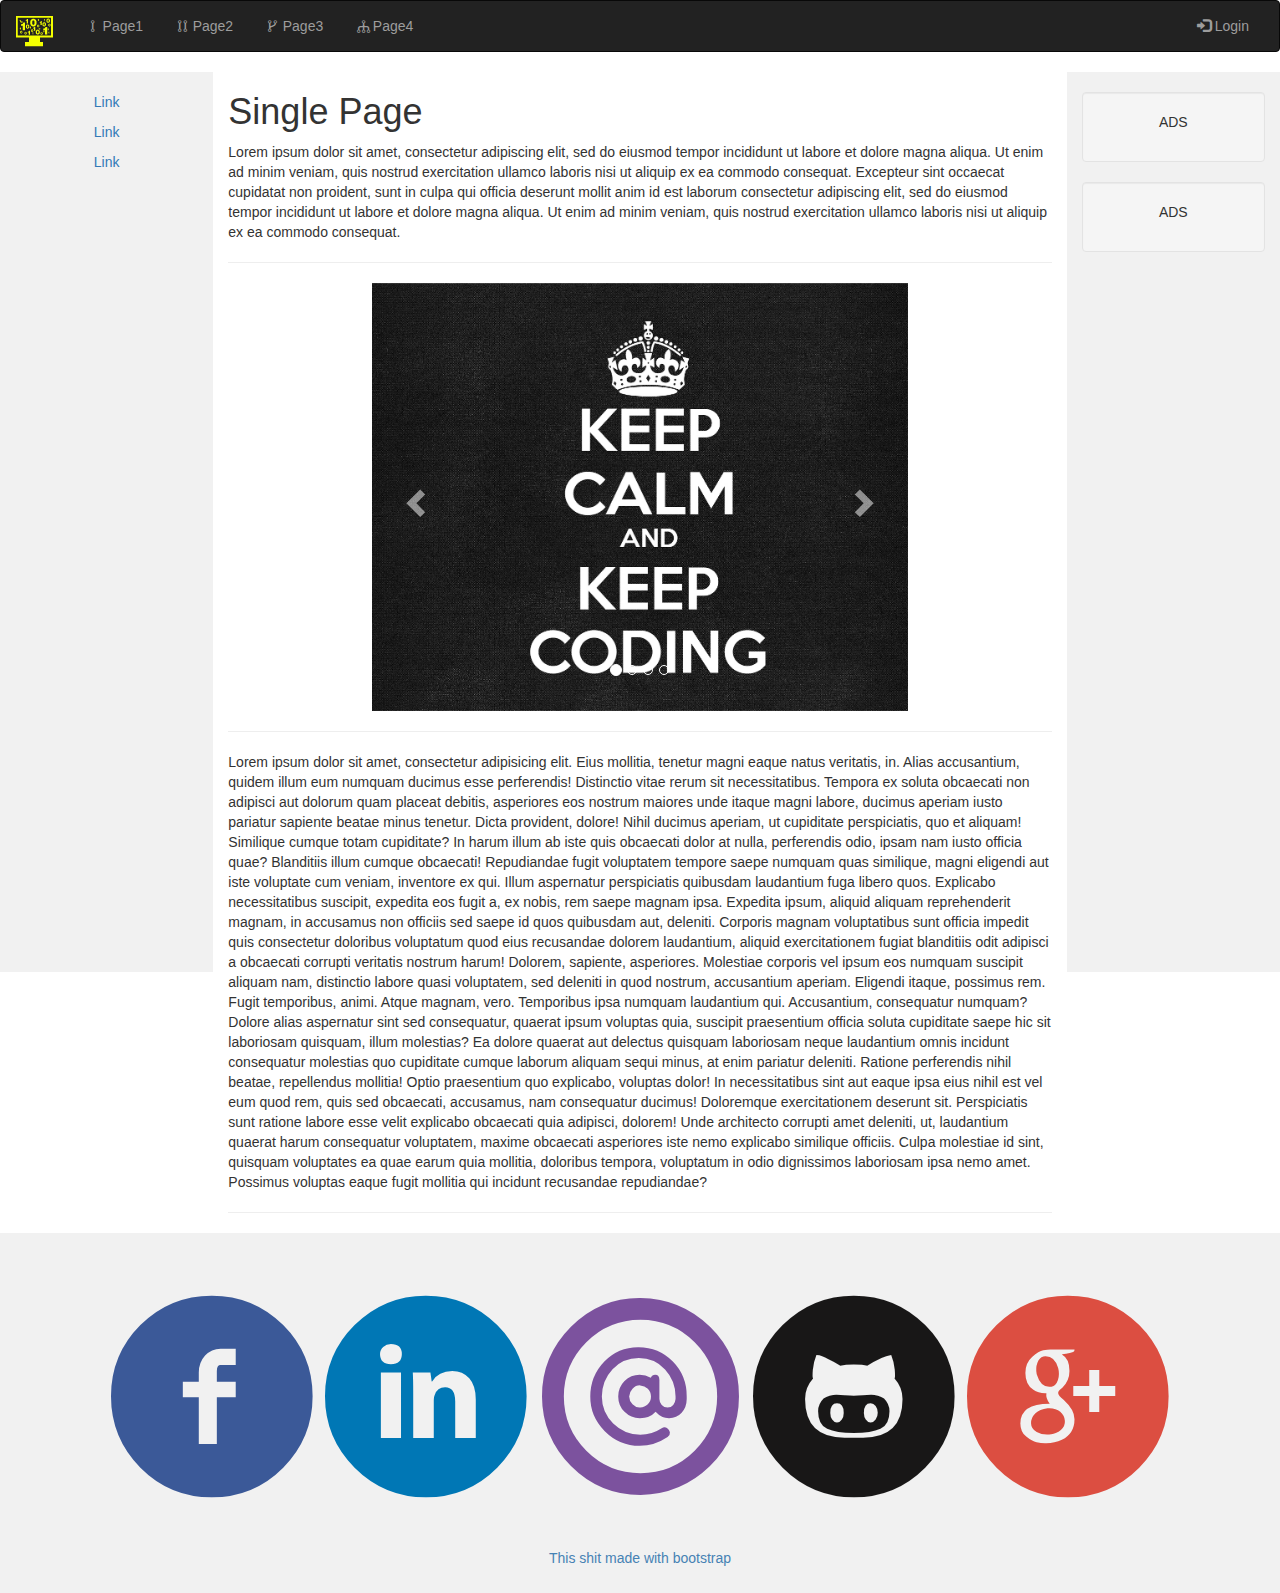
<file: index.html>
<!DOCTYPE html>
<html lang="en">

<head>
    <meta charset="UTF-8">
    <meta http-equiv="X-UA-Compatible" content="IE=edge">
    <meta name="viewport" content="width=device-width, initial-scale=1">

    <title>ITA</title>

    <link rel="stylesheet" href="css/main.css">
    <link rel="stylesheet" href="css/fontello.css">
    <link rel="stylesheet" href="css/bs.css">
    <!--<link rel="stylesheet" href="http://maxcdn.bootstrapcdn.com/bootstrap/3.3.6/css/bootstrap.min.css">-->
    <link rel="stylesheet" href="css/media-queries.css">
    <link rel="stylesheet" href="bower_components/bootstrap/dist/css/bootstrap.min.css">
</head>

<body>

    <nav class="navbar navbar-inverse">
        <div class="container-fluid">
            <div class="navbar-header">
                <button type="button" class="navbar-toggle" data-toggle="collapse" data-target="#myNavbar">
                    <span class="icon-bar"></span>
                    <span class="icon-bar"></span>
                    <span class="icon-bar"></span>
                </button>
                <a class="navbar-brand" href="#"><img src="img/logo.png" alt="Logotype"></a>
            </div>
            <div class="collapse navbar-collapse" id="myNavbar">
                <ul class="nav navbar-nav">
                    <li><a href="#" class="active icon-flow-line">Page1</a></li>
                    <li><a href="#" class="icon-p1">Page2</a></li>
                    <li><a href="#" class="icon-flow-branch">Page3</a></li>
                    <li><a href="#" class="icon-flow-tree">Page4</a></li>
                </ul>
                <ul class="nav navbar-nav navbar-right">
                    <li><a href="#"><span class="glyphicon glyphicon-log-in"></span> Login</a></li>
                </ul>
            </div>
        </div>
    </nav>

    <div class="container-fluid text-center">
        <div class="row content">
            <div class="col-sm-2 sidenav">
                <p><a href="#">Link</a></p>
                <p><a href="#">Link</a></p>
                <p><a href="#">Link</a></p>
            </div>
            <div class="col-sm-8 text-left">
                <h1>Single Page</h1>
                <p>Lorem ipsum dolor sit amet, consectetur adipiscing elit, sed do eiusmod tempor incididunt ut labore et dolore magna aliqua. Ut enim ad minim veniam, quis nostrud exercitation ullamco laboris nisi ut aliquip ex ea commodo consequat. Excepteur sint occaecat cupidatat non proident, sunt in culpa qui officia deserunt mollit anim id est laborum consectetur adipiscing elit, sed do eiusmod tempor incididunt ut labore et dolore magna aliqua. Ut enim ad minim veniam, quis nostrud exercitation ullamco laboris nisi ut aliquip ex ea commodo consequat.</p>
                <hr>
                <div id="myCarousel" class="carousel slide" data-ride="carousel">
                    <!-- Indicators -->
                    <ol class="carousel-indicators">
                        <li data-target="#myCarousel" data-slide-to="0" class="active"></li>
                        <li data-target="#myCarousel" data-slide-to="1"></li>
                        <li data-target="#myCarousel" data-slide-to="2"></li>
                        <li data-target="#myCarousel" data-slide-to="3"></li>
                    </ol>

                    <!-- Wrapper for slides -->
                    <div class="carousel-inner" role="listbox">
                        <div class="item active">
                            <img src="img/wp1.jpg" alt="Chania">
                        </div>

                        <div class="item">
                            <img src="img/wp2.jpg" alt="Chania">
                        </div>

                        <div class="item">
                            <img src="img/wp3.jpg" alt="Flower">
                        </div>

                        <div class="item">
                            <img src="img/wp4.jpg" alt="Flower">
                        </div>
                    </div>

                    <!-- Left and right controls -->
                    <a class="left carousel-control" href="#myCarousel" role="button" data-slide="prev">
                        <span class="glyphicon glyphicon-chevron-left" aria-hidden="true"></span>
                        <span class="sr-only">Previous</span>
                    </a>
                    <a class="right carousel-control" href="#myCarousel" role="button" data-slide="next">
                        <span class="glyphicon glyphicon-chevron-right" aria-hidden="true"></span>
                        <span class="sr-only">Next</span>
                    </a>
                </div>
                <hr>
                <p><span>Lorem ipsum dolor sit amet, consectetur adipisicing elit. Eius mollitia, tenetur magni eaque natus veritatis, in. Alias accusantium, quidem illum eum numquam ducimus esse perferendis! Distinctio vitae rerum sit necessitatibus.</span>
                <span>Tempora ex soluta obcaecati non adipisci aut dolorum quam placeat debitis, asperiores eos nostrum maiores unde itaque magni labore, ducimus aperiam iusto pariatur sapiente beatae minus tenetur. Dicta provident, dolore!</span>
                <span>Nihil ducimus aperiam, ut cupiditate perspiciatis, quo et aliquam! Similique cumque totam cupiditate? In harum illum ab iste quis obcaecati dolor at nulla, perferendis odio, ipsam nam iusto officia quae?</span>
                <span>Blanditiis illum cumque obcaecati! Repudiandae fugit voluptatem tempore saepe numquam quas similique, magni eligendi aut iste voluptate cum veniam, inventore ex qui. Illum aspernatur perspiciatis quibusdam laudantium fuga libero quos.</span>
                <span>Explicabo necessitatibus suscipit, expedita eos fugit a, ex nobis, rem saepe magnam ipsa. Expedita ipsum, aliquid aliquam reprehenderit magnam, in accusamus non officiis sed saepe id quos quibusdam aut, deleniti.</span>
                <span>Corporis magnam voluptatibus sunt officia impedit quis consectetur doloribus voluptatum quod eius recusandae dolorem laudantium, aliquid exercitationem fugiat blanditiis odit adipisci a obcaecati corrupti veritatis nostrum harum! Dolorem, sapiente, asperiores.</span>
                <span>Molestiae corporis vel ipsum eos numquam suscipit aliquam nam, distinctio labore quasi voluptatem, sed deleniti in quod nostrum, accusantium aperiam. Eligendi itaque, possimus rem. Fugit temporibus, animi. Atque magnam, vero.</span>
                <span>Temporibus ipsa numquam laudantium qui. Accusantium, consequatur numquam? Dolore alias aspernatur sint sed consequatur, quaerat ipsum voluptas quia, suscipit praesentium officia soluta cupiditate saepe hic sit laboriosam quisquam, illum molestias?</span>
                <span>Ea dolore quaerat aut delectus quisquam laboriosam neque laudantium omnis incidunt consequatur molestias quo cupiditate cumque laborum aliquam sequi minus, at enim pariatur deleniti. Ratione perferendis nihil beatae, repellendus mollitia!</span>
                <span>Optio praesentium quo explicabo, voluptas dolor! In necessitatibus sint aut eaque ipsa eius nihil est vel eum quod rem, quis sed obcaecati, accusamus, nam consequatur ducimus! Doloremque exercitationem deserunt sit.</span>
                <span>Perspiciatis sunt ratione labore esse velit explicabo obcaecati quia adipisci, dolorem! Unde architecto corrupti amet deleniti, ut, laudantium quaerat harum consequatur voluptatem, maxime obcaecati asperiores iste nemo explicabo similique officiis.</span>
                <span>Culpa molestiae id sint, quisquam voluptates ea quae earum quia mollitia, doloribus tempora, voluptatum in odio dignissimos laboriosam ipsa nemo amet. Possimus voluptas eaque fugit mollitia qui incidunt recusandae repudiandae?</span></p>
                <hr>
            </div>
            <div class="col-sm-2 sidenav">
                <div class="well">
                    <p>ADS</p>
                </div>
                <div class="well">
                    <p>ADS</p>
                </div>
            </div>
        </div>
    </div>

    <footer class="container-fluid text-center">
      <a href="https://www.facebook.com/heart.polik" target="_blank"><i class="icon-faceboo fb"></i></a>
      <a href="https://www.linkedin.com/in/heartpolik" target="_blank"><i class="icon-linkedin in"></i></a>
      <a href="mailto:heart.polik@gmail.com"><i class="icon-mail ml"></i></a>
      <a href="https://github.com/heartpolik" target="_blank"><i class="icon-github gh"></i></a>
      <a href="https://plus.google.com/u/0/+ConstantinePolik" target="_blank"><i class="icon-gplus-circled gp"></i></a>
       
       
       
       
       
        <p>This shit made with bootstrap</p>
    </footer>
    <!--<script src="https://ajax.googleapis.com/ajax/libs/jquery/1.12.4/jquery.min.js"></script>-->
    <!--<script src="http://maxcdn.bootstrapcdn.com/bootstrap/3.3.6/js/bootstrap.min.js"></script>-->
    <script src="bower_components/jquery/dist/jquery.min.js"></script>
    <script src="bower_components/bootstrap/dist/js/bootstrap.min.js"></script>
</body>

</html>
</file>
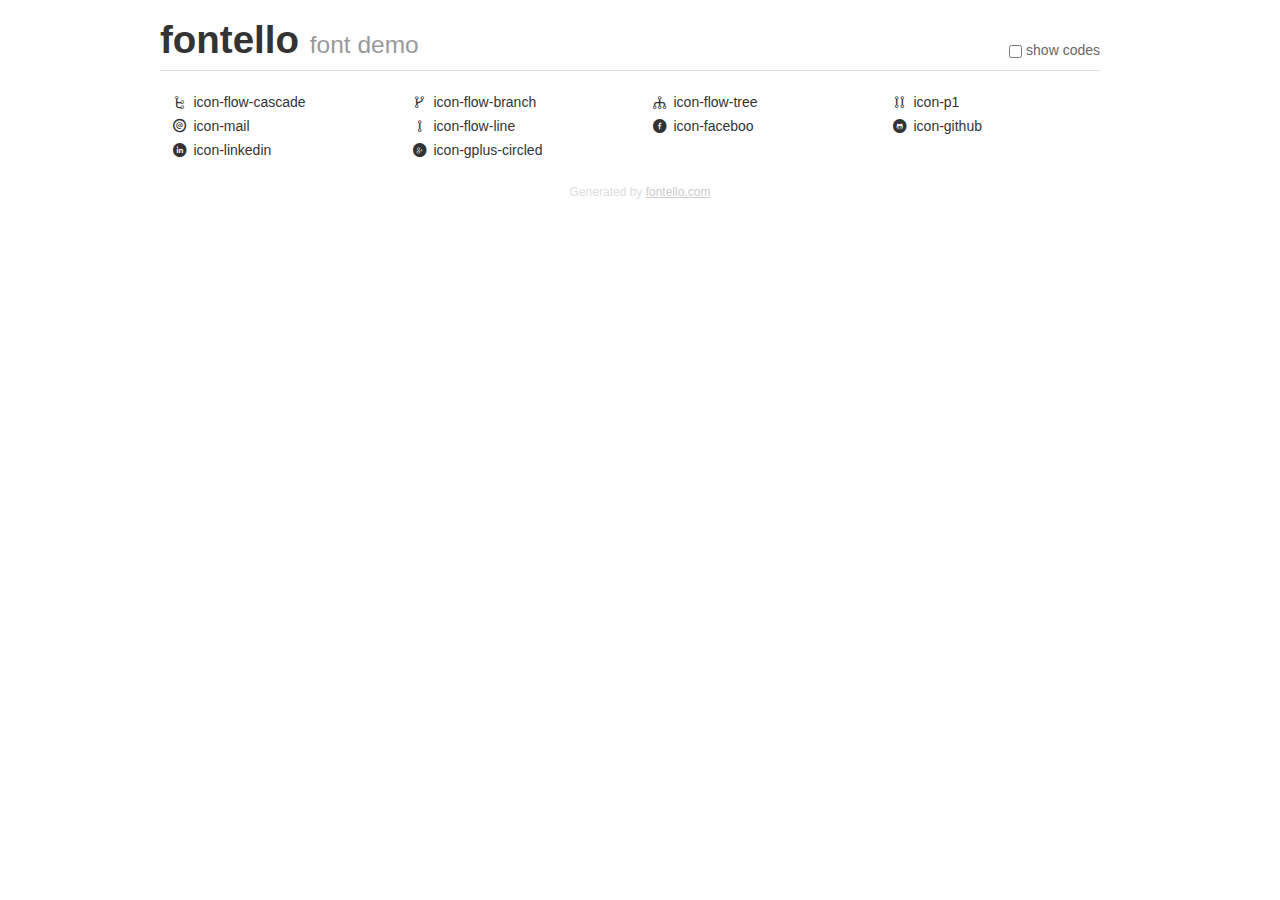
<file: demo.html>
<!DOCTYPE html>
<html>
  <head><!--[if lt IE 9]><script language="javascript" type="text/javascript" src="//html5shim.googlecode.com/svn/trunk/html5.js"></script><![endif]-->
    <meta charset="UTF-8"><style>/*
 * Bootstrap v2.2.1
 *
 * Copyright 2012 Twitter, Inc
 * Licensed under the Apache License v2.0
 * http://www.apache.org/licenses/LICENSE-2.0
 *
 * Designed and built with all the love in the world @twitter by @mdo and @fat.
 */
.clearfix {
  *zoom: 1;
}
.clearfix:before,
.clearfix:after {
  display: table;
  content: "";
  line-height: 0;
}
.clearfix:after {
  clear: both;
}
html {
  font-size: 100%;
  -webkit-text-size-adjust: 100%;
  -ms-text-size-adjust: 100%;
}
a:focus {
  outline: thin dotted #333;
  outline: 5px auto -webkit-focus-ring-color;
  outline-offset: -2px;
}
a:hover,
a:active {
  outline: 0;
}
button,
input,
select,
textarea {
  margin: 0;
  font-size: 100%;
  vertical-align: middle;
}
button,
input {
  *overflow: visible;
  line-height: normal;
}
button::-moz-focus-inner,
input::-moz-focus-inner {
  padding: 0;
  border: 0;
}
body {
  margin: 0;
  font-family: "Helvetica Neue", Helvetica, Arial, sans-serif;
  font-size: 14px;
  line-height: 20px;
  color: #333;
  background-color: #fff;
}
a {
  color: #08c;
  text-decoration: none;
}
a:hover {
  color: #005580;
  text-decoration: underline;
}
.row {
  margin-left: -20px;
  *zoom: 1;
}
.row:before,
.row:after {
  display: table;
  content: "";
  line-height: 0;
}
.row:after {
  clear: both;
}
[class*="span"] {
  float: left;
  min-height: 1px;
  margin-left: 20px;
}
.container,
.navbar-static-top .container,
.navbar-fixed-top .container,
.navbar-fixed-bottom .container {
  width: 940px;
}
.span12 {
  width: 940px;
}
.span11 {
  width: 860px;
}
.span10 {
  width: 780px;
}
.span9 {
  width: 700px;
}
.span8 {
  width: 620px;
}
.span7 {
  width: 540px;
}
.span6 {
  width: 460px;
}
.span5 {
  width: 380px;
}
.span4 {
  width: 300px;
}
.span3 {
  width: 220px;
}
.span2 {
  width: 140px;
}
.span1 {
  width: 60px;
}
[class*="span"].pull-right,
.row-fluid [class*="span"].pull-right {
  float: right;
}
.container {
  margin-right: auto;
  margin-left: auto;
  *zoom: 1;
}
.container:before,
.container:after {
  display: table;
  content: "";
  line-height: 0;
}
.container:after {
  clear: both;
}
p {
  margin: 0 0 10px;
}
.lead {
  margin-bottom: 20px;
  font-size: 21px;
  font-weight: 200;
  line-height: 30px;
}
small {
  font-size: 85%;
}
h1 {
  margin: 10px 0;
  font-family: inherit;
  font-weight: bold;
  line-height: 20px;
  color: inherit;
  text-rendering: optimizelegibility;
}
h1 small {
  font-weight: normal;
  line-height: 1;
  color: #999;
}
h1 {
  line-height: 40px;
}
h1 {
  font-size: 38.5px;
}
h1 small {
  font-size: 24.5px;
}
body {
  margin-top: 90px;
}
.header {
  position: fixed;
  top: 0;
  left: 50%;
  margin-left: -480px;
  background-color: #fff;
  border-bottom: 1px solid #ddd;
  padding-top: 10px;
  z-index: 10;
}
.footer {
  color: #ddd;
  font-size: 12px;
  text-align: center;
  margin-top: 20px;
}
.footer a {
  color: #ccc;
  text-decoration: underline;
}
.the-icons {
  font-size: 14px;
  line-height: 24px;
}
.switch {
  position: absolute;
  right: 0;
  bottom: 10px;
  color: #666;
}
.switch input {
  margin-right: 0.3em;
}
.codesOn .i-name {
  display: none;
}
.codesOn .i-code {
  display: inline;
}
.i-code {
  display: none;
}
@font-face {
      font-family: 'fontello';
      src: url('./font/fontello.eot?94750435');
      src: url('./font/fontello.eot?94750435#iefix') format('embedded-opentype'),
           url('./font/fontello.woff?94750435') format('woff'),
           url('./font/fontello.ttf?94750435') format('truetype'),
           url('./font/fontello.svg?94750435#fontello') format('svg');
      font-weight: normal;
      font-style: normal;
    }
     
     
    .demo-icon
    {
      font-family: "fontello";
      font-style: normal;
      font-weight: normal;
      speak: none;
     
      display: inline-block;
      text-decoration: inherit;
      width: 1em;
      margin-right: .2em;
      text-align: center;
      /* opacity: .8; */
     
      /* For safety - reset parent styles, that can break glyph codes*/
      font-variant: normal;
      text-transform: none;
     
      /* fix buttons height, for twitter bootstrap */
      line-height: 1em;
     
      /* Animation center compensation - margins should be symmetric */
      /* remove if not needed */
      margin-left: .2em;
     
      /* You can be more comfortable with increased icons size */
      /* font-size: 120%; */
     
      /* Font smoothing. That was taken from TWBS */
      -webkit-font-smoothing: antialiased;
      -moz-osx-font-smoothing: grayscale;
     
      /* Uncomment for 3D effect */
      /* text-shadow: 1px 1px 1px rgba(127, 127, 127, 0.3); */
    }
     </style>
    <link rel="stylesheet" href="css/animation.css"><!--[if IE 7]><link rel="stylesheet" href="css/fontello-ie7.css"><![endif]-->
    <script>
      function toggleCodes(on) {
        var obj = document.getElementById('icons');
      
        if (on) {
          obj.className += ' codesOn';
        } else {
          obj.className = obj.className.replace(' codesOn', '');
        }
      }
      
    </script>
  </head>
  <body>
    <div class="container header">
      <h1>
        fontello
         <small>font demo</small>
      </h1>
      <label class="switch">
        <input type="checkbox" onclick="toggleCodes(this.checked)">show codes
      </label>
    </div>
    <div id="icons" class="container">
      <div class="row">
        <div title="Code: 0xe801" class="the-icons span3"><i class="demo-icon icon-flow-cascade">&#xe801;</i> <span class="i-name">icon-flow-cascade</span><span class="i-code">0xe801</span></div>
        <div title="Code: 0xe802" class="the-icons span3"><i class="demo-icon icon-flow-branch">&#xe802;</i> <span class="i-name">icon-flow-branch</span><span class="i-code">0xe802</span></div>
        <div title="Code: 0xe803" class="the-icons span3"><i class="demo-icon icon-flow-tree">&#xe803;</i> <span class="i-name">icon-flow-tree</span><span class="i-code">0xe803</span></div>
        <div title="Code: 0xe804" class="the-icons span3"><i class="demo-icon icon-p1">&#xe804;</i> <span class="i-name">icon-p1</span><span class="i-code">0xe804</span></div>
      </div>
      <div class="row">
        <div title="Code: 0xe805" class="the-icons span3"><i class="demo-icon icon-mail">&#xe805;</i> <span class="i-name">icon-mail</span><span class="i-code">0xe805</span></div>
        <div title="Code: 0xe806" class="the-icons span3"><i class="demo-icon icon-flow-line">&#xe806;</i> <span class="i-name">icon-flow-line</span><span class="i-code">0xe806</span></div>
        <div title="Code: 0xe807" class="the-icons span3"><i class="demo-icon icon-faceboo">&#xe807;</i> <span class="i-name">icon-faceboo</span><span class="i-code">0xe807</span></div>
        <div title="Code: 0xe808" class="the-icons span3"><i class="demo-icon icon-github">&#xe808;</i> <span class="i-name">icon-github</span><span class="i-code">0xe808</span></div>
      </div>
      <div class="row">
        <div title="Code: 0xe809" class="the-icons span3"><i class="demo-icon icon-linkedin">&#xe809;</i> <span class="i-name">icon-linkedin</span><span class="i-code">0xe809</span></div>
        <div title="Code: 0xf310" class="the-icons span3"><i class="demo-icon icon-gplus-circled">&#xf310;</i> <span class="i-name">icon-gplus-circled</span><span class="i-code">0xf310</span></div>
      </div>
    </div>
    <div class="container footer">Generated by <a href="http://fontello.com">fontello.com</a></div>
  </body>
</html>
</file>
<file: css/main.css>
.item img{
    margin: auto;
}

body{
    
    margin: auto;
    background:#CCC;
}

#myCarousel{
    max-width: 65%;
    margin: auto
}

i{
    font-size: 15em;
}
.fb{
    color:#3B5998 ;
}
.in{
    color:#0077B5 ;
}
.gh{
    color:#181717 ;
}
.gp{
    color:#DC4E41 ;
}
.ml{
    color:#7C529E ;
}
</file>
<file: css/fontello.css>
@font-face {
  font-family: 'fontello';
  src: url('../font/fontello.eot');
  src: url('../font/fontello.eot#iefix') format('embedded-opentype'),
       url('../font/fontello.woff2') format('woff2'),
       url('../font/fontello.woff') format('woff'),
       url('../font/fontello.ttf') format('truetype'),
       url('../font/fontello.svg') format('svg');
  font-weight: normal;
  font-style: normal;
}
/* Chrome hack: SVG is rendered more smooth in Windozze. 100% magic, uncomment if you need it. */
/* Note, that will break hinting! In other OS-es font will be not as sharp as it could be */
/*
@media screen and (-webkit-min-device-pixel-ratio:0) {
  @font-face {
    font-family: 'fontello';
    src: url('../font/fontello.svg?43938412#fontello') format('svg');
  }
}
*/
 
 [class^="icon-"]:before, [class*=" icon-"]:before {
  font-family: "fontello";
  font-style: normal;
  font-weight: normal;
  speak: none;
 
  display: inline-block;
  text-decoration: inherit;
  width: 1em;
  margin-right: .2em;
  text-align: center;
  /* opacity: .8; */
 
  /* For safety - reset parent styles, that can break glyph codes*/
  font-variant: normal;
  text-transform: none;
 
  /* fix buttons height, for twitter bootstrap */
  line-height: 1em;
 
  /* Animation center compensation - margins should be symmetric */
  /* remove if not needed */
  margin-left: .2em;
 
  /* you can be more comfortable with increased icons size */
  /* font-size: 120%; */
 
  /* Font smoothing. That was taken from TWBS */
  -webkit-font-smoothing: antialiased;
  -moz-osx-font-smoothing: grayscale;
 
  /* Uncomment for 3D effect */
  /* text-shadow: 1px 1px 1px rgba(127, 127, 127, 0.3); */
}
 
.icon-flow-cascade:before { content: '\e801'; } /* '' */
.icon-flow-branch:before { content: '\e802'; } /* '' */
.icon-flow-tree:before { content: '\e803'; } /* '' */
.icon-p1:before { content: '\e804'; } /* '' */
.icon-mail:before { content: '\e805'; } /* '' */
.icon-flow-line:before { content: '\e806'; } /* '' */
.icon-faceboo:before { content: '\e807'; } /* '' */
.icon-github:before { content: '\e808'; } /* '' */
.icon-linkedin:before { content: '\e809'; } /* '' */
.icon-gplus-circled:before { content: '\f310'; } /* '' */

i[class^="icon-"]:before, i[class*=" icon-"]:before {
  margin: 0;
}
</file>
<file: css/bs.css>
/* Remove the navbar's default margin-bottom and rounded borders */
    .navbar {
      margin-bottom: 0;
      border-radius: 0;
    }
    
    /* Set height of the grid so .sidenav can be 100% (adjust as needed) */
    .row.content {height: 900px}
    
    /* Set gray background color and 100% height */
    .sidenav {
      padding-top: 20px;
      background-color: #f1f1f1;
      height: 100%;
    }
    
    /* Set black background color, white text and some padding */
    footer {
      background-color: #f1f1f1;
      color: steelblue;
      padding: 15px;
    }
    
    /* On small screens, set height to 'auto' for sidenav and grid */
    @media screen and (max-width: 767px) {
      .sidenav {
        height: auto;
        padding: 15px;
      }
      .row.content {height:auto;}
    }
</file>
<file: css/media-queries.css>
@media screen and (max-width: 1110px) {
    i{font-size: 10em;}
    #myCarousel{
    max-width: 100%;
    margin: auto;
}
    }
@media screen and (max-width: 767px) {
    i{font-size: 5em;}
    }
@media screen and (max-width: 400px) {
    i{font-size: 3em;}
    }
</file>
<file: css/fontello-ie7.css>
[class^="icon-"], [class*=" icon-"] {
  font-family: 'fontello';
  font-style: normal;
  font-weight: normal;
 
  /* fix buttons height */
  line-height: 1em;
 
  /* you can be more comfortable with increased icons size */
  /* font-size: 120%; */
}
 
.icon-flow-cascade { *zoom: expression( this.runtimeStyle['zoom'] = '1', this.innerHTML = '&#xe801;&nbsp;'); }
.icon-flow-branch { *zoom: expression( this.runtimeStyle['zoom'] = '1', this.innerHTML = '&#xe802;&nbsp;'); }
.icon-flow-tree { *zoom: expression( this.runtimeStyle['zoom'] = '1', this.innerHTML = '&#xe803;&nbsp;'); }
.icon-p1 { *zoom: expression( this.runtimeStyle['zoom'] = '1', this.innerHTML = '&#xe804;&nbsp;'); }
.icon-mail { *zoom: expression( this.runtimeStyle['zoom'] = '1', this.innerHTML = '&#xe805;&nbsp;'); }
.icon-flow-line { *zoom: expression( this.runtimeStyle['zoom'] = '1', this.innerHTML = '&#xe806;&nbsp;'); }
.icon-faceboo { *zoom: expression( this.runtimeStyle['zoom'] = '1', this.innerHTML = '&#xe807;&nbsp;'); }
.icon-github { *zoom: expression( this.runtimeStyle['zoom'] = '1', this.innerHTML = '&#xe808;&nbsp;'); }
.icon-linkedin { *zoom: expression( this.runtimeStyle['zoom'] = '1', this.innerHTML = '&#xe809;&nbsp;'); }
.icon-gplus-circled { *zoom: expression( this.runtimeStyle['zoom'] = '1', this.innerHTML = '&#xf310;&nbsp;'); }
</file>
<file: css/animation.css>
/*
   Animation example, for spinners
*/
.animate-spin {
  -moz-animation: spin 2s infinite linear;
  -o-animation: spin 2s infinite linear;
  -webkit-animation: spin 2s infinite linear;
  animation: spin 2s infinite linear;
  display: inline-block;
}
@-moz-keyframes spin {
  0% {
    -moz-transform: rotate(0deg);
    -o-transform: rotate(0deg);
    -webkit-transform: rotate(0deg);
    transform: rotate(0deg);
  }

  100% {
    -moz-transform: rotate(359deg);
    -o-transform: rotate(359deg);
    -webkit-transform: rotate(359deg);
    transform: rotate(359deg);
  }
}
@-webkit-keyframes spin {
  0% {
    -moz-transform: rotate(0deg);
    -o-transform: rotate(0deg);
    -webkit-transform: rotate(0deg);
    transform: rotate(0deg);
  }

  100% {
    -moz-transform: rotate(359deg);
    -o-transform: rotate(359deg);
    -webkit-transform: rotate(359deg);
    transform: rotate(359deg);
  }
}
@-o-keyframes spin {
  0% {
    -moz-transform: rotate(0deg);
    -o-transform: rotate(0deg);
    -webkit-transform: rotate(0deg);
    transform: rotate(0deg);
  }

  100% {
    -moz-transform: rotate(359deg);
    -o-transform: rotate(359deg);
    -webkit-transform: rotate(359deg);
    transform: rotate(359deg);
  }
}
@-ms-keyframes spin {
  0% {
    -moz-transform: rotate(0deg);
    -o-transform: rotate(0deg);
    -webkit-transform: rotate(0deg);
    transform: rotate(0deg);
  }

  100% {
    -moz-transform: rotate(359deg);
    -o-transform: rotate(359deg);
    -webkit-transform: rotate(359deg);
    transform: rotate(359deg);
  }
}
@keyframes spin {
  0% {
    -moz-transform: rotate(0deg);
    -o-transform: rotate(0deg);
    -webkit-transform: rotate(0deg);
    transform: rotate(0deg);
  }

  100% {
    -moz-transform: rotate(359deg);
    -o-transform: rotate(359deg);
    -webkit-transform: rotate(359deg);
    transform: rotate(359deg);
  }
}
</file>
